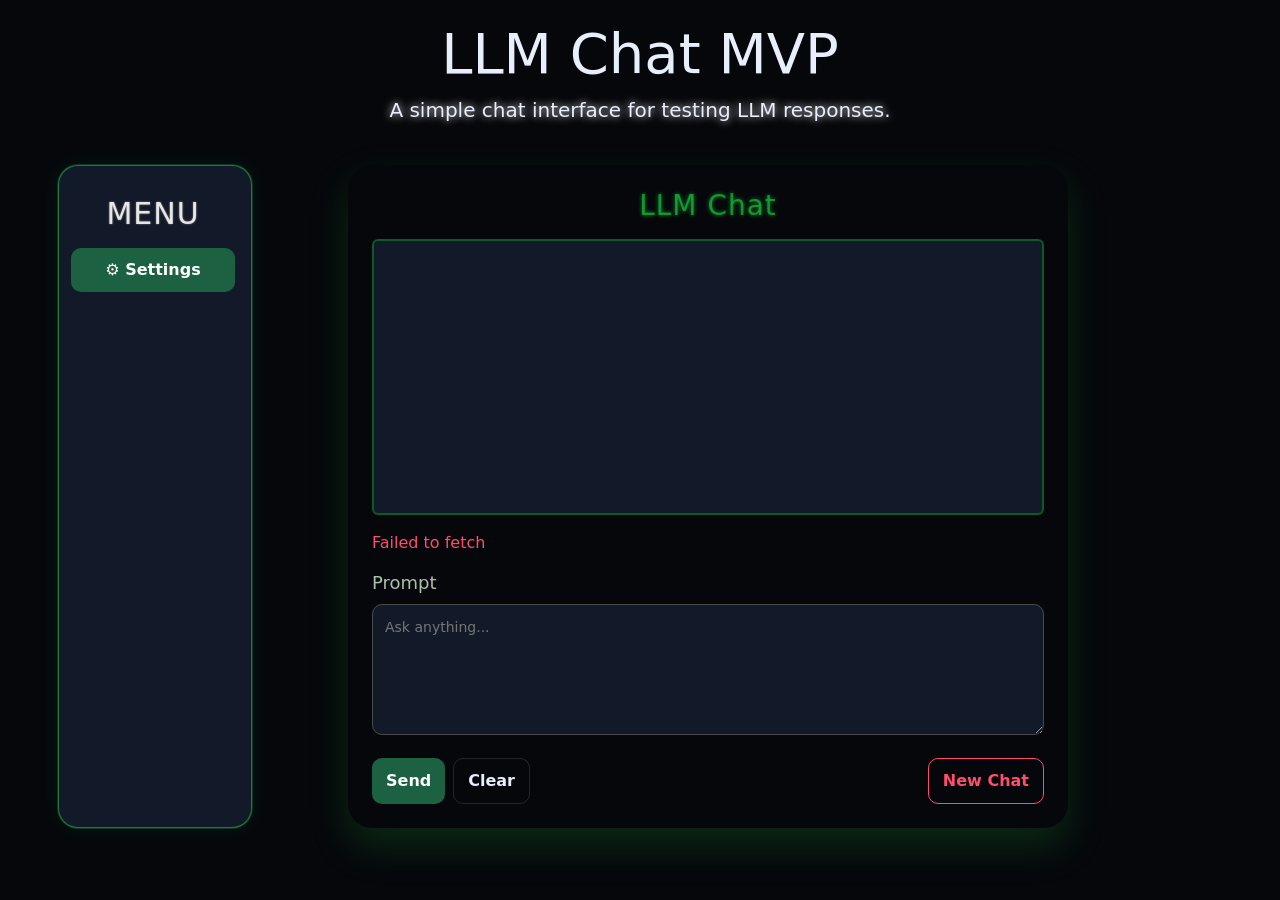
<file: frontend/frontend_basic/index.html>
<!doctype html>
<html lang="pl">
<head>
  <meta charset="UTF-8" />
  <meta name="viewport" content="width=device-width, initial-scale=1.0"/>
  <link href="https://cdn.jsdelivr.net/npm/bootstrap@5.3.8/dist/css/bootstrap.min.css" rel="stylesheet" integrity="sha384-sRIl4kxILFvY47J16cr9ZwB07vP4J8+LH7qKQnuqkuIAvNWLzeN8tE5YBujZqJLB" crossorigin="anonymous">
  <title>LLM Chat MVP</title>
  <link rel="stylesheet" href="./style.css" />
</head>
<body>
<div class="container px-0">
 <div class ="row justify-content-center">
  <div class="header-shell text-center mb-4">
    <h1 class="display-4">LLM Chat MVP</h1>
    <p class="lead">A simple chat interface for testing LLM responses.</p>
  </div>
</div>
  <div class="row g-4">

    <!-- Left column (sidebar) -->
    <aside class="col-md-2 d-none d-md-block sidebar me-5 pe-3">
        <header class="mb-2">
          <h2 class="h6 text-uppercase text-muted mb-1 text-center">Menu</h2>
        </header>
      <!-- tu później możesz wrzucić opcje, listę czatów itd. -->
        <button class="btn btn-md btn-outline-primary mt-2 w-100"
                type="button"
                data-bs-toggle="offcanvas"
                data-bs-target="#settingsOffcanvas"
                aria-controls="settingsOffcanvas"
                id = "param_btn">⚙️ Settings</button>
    </aside>


    <!-- Chat Column -->
    <div class="col-12 col-md-9 ps-5 pe-0">

      <div class="chat-shell  p-4">

        <header class="mb-3 text-center">
          <h1 class="h4 m-0">LLM Chat</h1>
        </header>

        <section class="overflow-auto border rounded p-3 mb-3 bg-panel border-custom" aria-label="Chat Messages">
          <div id="chatMessages" class="chat-messages" aria-live="polite" aria-label="Conversation"></div>
        </section>

        <div class="status" id="status"></div>
        <div class="error" id="error"></div>

        <form class="mt-2" aria-label="Sending Message">
          <label class="label" for="prompt">Prompt</label>
          <textarea id="prompt" class="textarea" rows="5" placeholder="Ask anything..."></textarea>

          <div class="d-flex align-items-center mt-3">
            <!-- Lewa strona: Send + Clear -->
            <div class="d-flex gap-2">
              <button id="sendBtn" type="button" class="btn">Send</button>
              <button id="clearBtn" type="button" class="btn btn-secondary">Clear </button>
            </div>

            <!-- Prawa strona: New Chat -->
            <button id="newChatBtn" type="button" class="btn btn-outline-danger ms-auto">
              New Chat
            </button>
          </div>
        </form>

      </div>
    </div>

  </div>
</div>


<!-- Offcanvas for settings -->

<div class="offcanvas offcanvas-start" tabindex="-1" id="settingsOffcanvas" aria-labelledby="settingsTitle">
  <div class="offcanvas-header">
    <h5 class="offcanvas-title" id="settingsTitle">Model Settings</h5>
    <button type="button" class="btn-close" data-bs-dismiss="offcanvas" aria-label="Close"></button>
  </div>

  <div class="offcanvas-body">
    <form id="settingsForm" class="vstack gap-3">

      <!-- Model dropdown -->
      <div>
        <label for="modelSelect" class="form-label">Model</label>
        <select id="modelSelect" class="form-select form-select-sm">
          <option value="">Loading models...</option>
        </select>
      </div>


      <!-- Temperature slider -->
      <div>
        <div class="d-flex justify-content-between align-items-center">
          <label for="temperatureRange" class="form-label mb-0">Temperature</label>
          <span class="badge text-bg-secondary" id="temperatureValue">0.7</span>
        </div>
        <input type="range" class="form-range" id="temperatureRange" min="0" max="2" step="0.1" value="0.7" />
      </div>

      <!-- Max tokens -->
      <div>
        <label for="maxTokensInput" class="form-label">Max tokens</label>
        <input type="number" class="form-control form-control-sm" id="maxTokensInput" min="1" max="4096" step="1" value="1024" />
      </div>

      <div class="d-flex gap-2">
        <button type="button" class="btn btn-outline-secondary w-100" id="resetSettingsBtn">Reset</button>
        <button type="button" class="btn btn-primary w-100" id="applySettingsBtn">Apply</button>
      </div>

    </form>
  </div>
</div>


  <script src="https://cdn.jsdelivr.net/npm/bootstrap@5.3.8/dist/js/bootstrap.bundle.min.js" integrity="sha384-FKyoEForCGlyvwx9Hj09JcYn3nv7wiPVlz7YYwJrWVcXK/BmnVDxM+D2scQbITxI" crossorigin="anonymous"></script>
  <script src="./app.js"></script>
</body>
</html>
</file>
<file: frontend/frontend_basic/style.css>
:root {
  --bg: #06070b;
  --panel: #121a29;
  --text: #e8eefc;
  --muted: #acc0af;
  --border: rgba(255, 255, 255, 0.12);
  --danger: #ff4d6d;
  --btn: #1c6141;
  --btn-hover: #14ab80;
  --offcanvas-text: #1fcc7c;
}

* { box-sizing: border-box; }

body {
  margin: 0;
  background: var(--bg);
  color: var(--text);
  font-family: system-ui, -apple-system, Segoe UI, Roboto, Arial, sans-serif;
}

.h4{
    margin: 0 0 8px;
    font-size: 28px;
    letter-spacing: 1px;
    color: rgba(22, 201, 57, 0.65);
    text-shadow: 0px 0px 4px rgba(26, 201, 70, 0.65);
  

}

.h6 {
  margin-top: 30px;
  font-size: 30px;
  letter-spacing: 1px;
  color: rgba(255, 255, 255, 0.828) !important;
  text-shadow: #908888 0px 0px 2px;
}

.label {
  display: block;
  margin: 14px 0 8px;
  color: var(--muted);
  font-size: 18px;
}

.textarea {
  width: 100%;
  padding: 12px;
  font-size: 14px;
  color: var(--text);
  background: var(--panel);
  border: 1px solid var(--border);
  border-radius: 10px;
  border-color: #4a4a4a;
  outline: none;
  resize: vertical;
}
aside {
  padding-right: 30px;
  background: var(--panel);
  border-radius: 20px;
}
aside h3 {
  color: var(--text);
  margin-bottom: 16px;
}
h1
{
  margin-top: 20px;
}
.lead
{
text-shadow: whitesmoke 0px 0px 8px;
}
aside label {
  color: var(--muted);
}
.sidebar{
  border: 1px solid rgba(45, 196, 82, 0.55); /* zielona poświata */
  box-shadow: 0 0 0 1px rgba(50, 255, 118, 0.18), 0 0 24px rgba(24, 243, 97, 0.08);
}
.textarea:focus {
  border-color: rgb(71, 168, 136);
}
.textarea:focus::placeholder {
  color: rgb(71, 168, 136);
  opacity: 1;
}

.bg-panel {
  background: var(--panel);
}

.chat-shell {
  max-width: 720px;
  width: 100%;
  box-shadow: 0 18px 40px rgba(35, 201, 66, 0.18);
  border-radius: 24px;
}
.btn {
  padding: 10px 14px;
  border: 0;
  border-radius: 10px;
  background: var(--btn);
  color: rgb(255, 255, 255);
  cursor: pointer;
  font-weight: 600;
}

.btn:hover { background: var(--btn-hover); }

.btn:disabled {
  opacity: 0.6;
  cursor: not-allowed;
}

.btn-secondary {
  background: transparent;
  border: 1px solid var(--border);
  color: var(--text);
}

.btn-secondary:hover {
  background: rgba(255, 255, 255, 0.06);
}

.status {
  color: var(--muted);
  font-size: 14px;
}

.error {
  margin: 10px 0 0;
  color: var(--danger);
  min-height: 18px;
}
.border-custom
{
    border: 2px solid rgb(10, 91, 37) !important; 
}

.offcanvas {
  background: var(--panel);
  color: var(--offcanvas-text);
}

/* Dark inputs inside the offcanvas (settings panel) */
#settingsOffcanvas .form-control,
#settingsOffcanvas .form-select {
  background-color: #0f172a;   
  border-color: #1f2a44;       
  color: #e5e7eb;              
}




/* Focus highlighting */ 
#settingsOffcanvas .form-control:focus,
#settingsOffcanvas .form-select:focus {
  background-color: #0f172a;
  border-color: #22c55e;     
  box-shadow: 0 0 0 0.2rem rgba(34, 197, 94, 0.25);
  color: #ffffff;
}

/* Changed the dropdown to have a custom arrow and color */
#settingsOffcanvas .form-select {
  background-color: #0f172a;
  border-color: #3e967f;
  color: #e5e7eb;
  appearance: none;
  -webkit-appearance: none;
  -moz-appearance: none;
  padding-right: 2.5rem;
  background-image:
    linear-gradient(45deg, transparent 50%, #e5e7eb 50%),
    linear-gradient(135deg, #e5e7eb 50%, transparent 50%);
  background-position: calc(100% - 1rem) calc(50% - 0.05em), calc(100% - 0.7rem) calc(50% - 0.05em);
  background-size: 0.35em 0.35em;
  background-repeat: no-repeat;
}

/* Options in dropdown (sometimes limited by browser, but let's try) */
#settingsOffcanvas option {
  background: #0f172a;
  color: #ffffff;
}
#resetSettingsBtn {
  background: #840c0c;
  color: #fdfdfd;
}
#settingsOffcanvas .btn-close {
  filter: invert(1);        /* makes black white */
  opacity: 1;               /* bootstrap by default gives smaller */
}

/* Chat bubbles */
.chat-messages{
  display: flex;
  flex-direction: column;
  gap: 10px;
  min-height: 240px;      /* so it's not "empty" */
  max-height: 420px;      /* scroll control */
}

.msg{
  display: flex;
}

.msg-user{
  justify-content: flex-end;
}

.msg-assistant{
  justify-content: flex-start;
}

/* Opcjonalnie: system message na środku */
.msg-system{
  justify-content: center;
}

.bubble{
  max-width: 78%;
  padding: 10px 12px;
  border-radius: 14px;
  border: 1px solid rgba(255,255,255,0.10);
  line-height: 1.35;
  white-space: pre-wrap;
  word-wrap: break-word;

  /* animacja wejścia */
  animation: bubbleIn 160ms ease-out;
}

.bubble-user{
  background: rgba(28, 97, 65, 0.85); /* zielony podobny do Twoich btn */
  border-color: rgba(34,197,94,0.25);
}

.bubble-assistant{
  background: #0f172a; /* ciemne */
  border-color: #1f2a44;
}

.bubble-system{
  background: rgba(255,255,255,0.06);
  border-color: rgba(255,255,255,0.12);
  color: var(--muted);
  font-size: 13px;
}

/* Typing dots */
.bubble.typing{
  display: inline-flex;
  align-items: center;
  gap: 6px;
}

.dot{
  width: 7px;
  height: 7px;
  border-radius: 50%;
  background: rgba(255,255,255,0.75);
  animation: dotPulse 900ms infinite ease-in-out;
}
#newChatBtn{
  background: transparent;
  border: 1px solid var(--danger);
  color: var(--danger);
}
#newChatBtn:hover{
  background: rgba(255, 77, 109, 0.12);
}
.dot:nth-child(2){ animation-delay: 150ms; }
.dot:nth-child(3){ animation-delay: 300ms; }

@keyframes bubbleIn{
  from { transform: translateY(6px); opacity: 0; }
  to   { transform: translateY(0);   opacity: 1; }
}

@keyframes dotPulse{
  0%, 80%, 100% { transform: translateY(0); opacity: 0.35; }
  40%           { transform: translateY(-3px); opacity: 1; }
}
</file>
